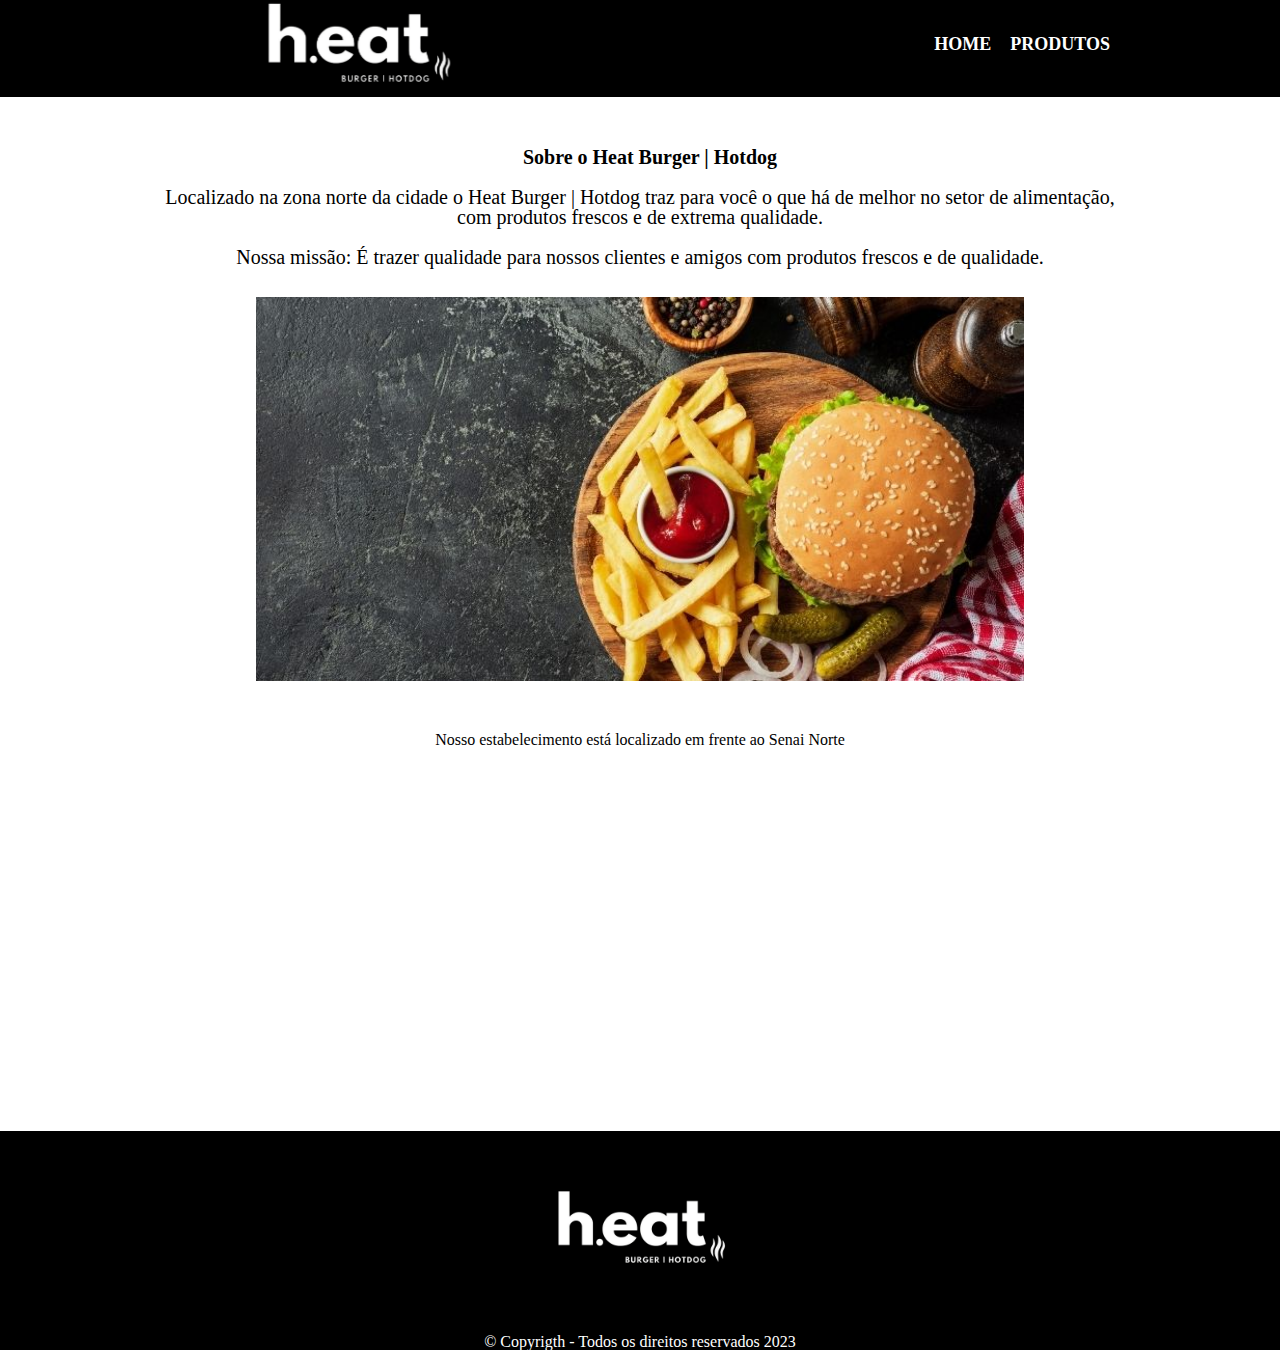
<file: index.html>
<!DOCTYPE html>
<html lang="pt-br">
<head>
    <meta charset="UTF-8">
    <meta http-equiv="X-UA-Compatible" content="IE=edge">
    <meta name="viewport" content="width=device-width, initial-scale=1.0">
    <title>h.eat | Buger & Hotdog</title>
    
    <link rel="stylesheet" href="style.css">
    <link rel="stylesheet" href="reset.css">
    <link href="https://fonts.googleapis.com/css?family=Montserrat&display=swap" rel="stylesheet">
  <!-- Link CDN CSS Bootstrap -->
    <link href="https://cdn.jsdelivr.net/npm/bootstrap@5.1.3/dist/css/bootstrap.min.css" rel="stylesheet" integrity="sha384-1BmE4kWBq78iYhFldvKuhfTAU6auU8tT94WrHftjDbrCEXSU1oBoqyl2QvZ6jIW3" crossorigin="anonymous">
  <!-- link CDN Icons Bootstrap -->
    <link rel="stylesheet" href="https://cdn.jsdelivr.net/npm/bootstrap-icons@1.8.3/font/bootstrap-icons.css">
  <!-- Link CDN Bundle Bootstrap -->
    <script src="https://cdn.jsdelivr.net/npm/bootstrap@5.1.3/dist/js/bootstrap.bundle.min.js" integrity="sha384-ka7Sk0Gln4gmtz2MlQnikT1wXgYsOg+OMhuP+IlRH9sENBO0LRn5q+8nbTov4+1p" crossorigin="anonymous"></script>
</head>

<body>
    <header>
        <div class="caixa">
            <h1 class="img"><img src="logoheat.png"></h1>
            
            <nav>
                <ul>
                    <li><a href="index.html">Home</a></li>
					<li><a href="produtos.html">Produtos</a></li>
                </ul>
            </nav>
        </div>
    </header>

    <main>
        <section class="principal">
            <h2 class="titulo-principal">Sobre o Heat Burger | Hotdog</h2>
            <br>
            <p>Localizado na zona norte da cidade o <strong>Heat Burger | Hotdog</strong> traz para você o que há de melhor no setor de alimentação,<br> com produtos frescos e de extrema qualidade.</p>
            <br>
            <p id="missao"><strong><em>Nossa missão: É trazer qualidade para nossos clientes e amigos com produtos frescos e de qualidade</strong>.</em></p>
        </section>

        <div class="imagem-hamburger">
            <img class="imagem-central" src="hamburgueria.jpg" alt="Imagem de um hamburgueria">
        </div>

        <section class="mapa">
            <p>Nosso estabelecimento está localizado em frente ao Senai Norte</p>

            <div class="mapa-conteudo">
                <iframe src="https://www.google.com/maps/embed?pb=!1m18!1m12!1m3!1d3578.0502781427535!2d-48.855751385509315!3d-26.260031572621724!2m3!1f0!2f0!3f0!3m2!1i1024!2i768!4f13.1!3m3!1m2!1s0x94deaf0cb5e7cb73%3A0xac5b598821ed9011!2sDog%20do%20Ver%C3%A3o%20Joinville!5e0!3m2!1spt-BR!2sbr!4v1680262082969!5m2!1spt-BR!2sbr" width="100%" height="300" frameborder="border:0;" style="border:0;" allowfullscreen=""></iframe>
            </div>
        </section>
    </main>
</body>

<footer>
    <img class="rodape" src="bannerheat.png">
    <p class="copyrigth">&copy; Copyrigth - Todos os direitos reservados 2023</p>
</footer>

</html>
</file>
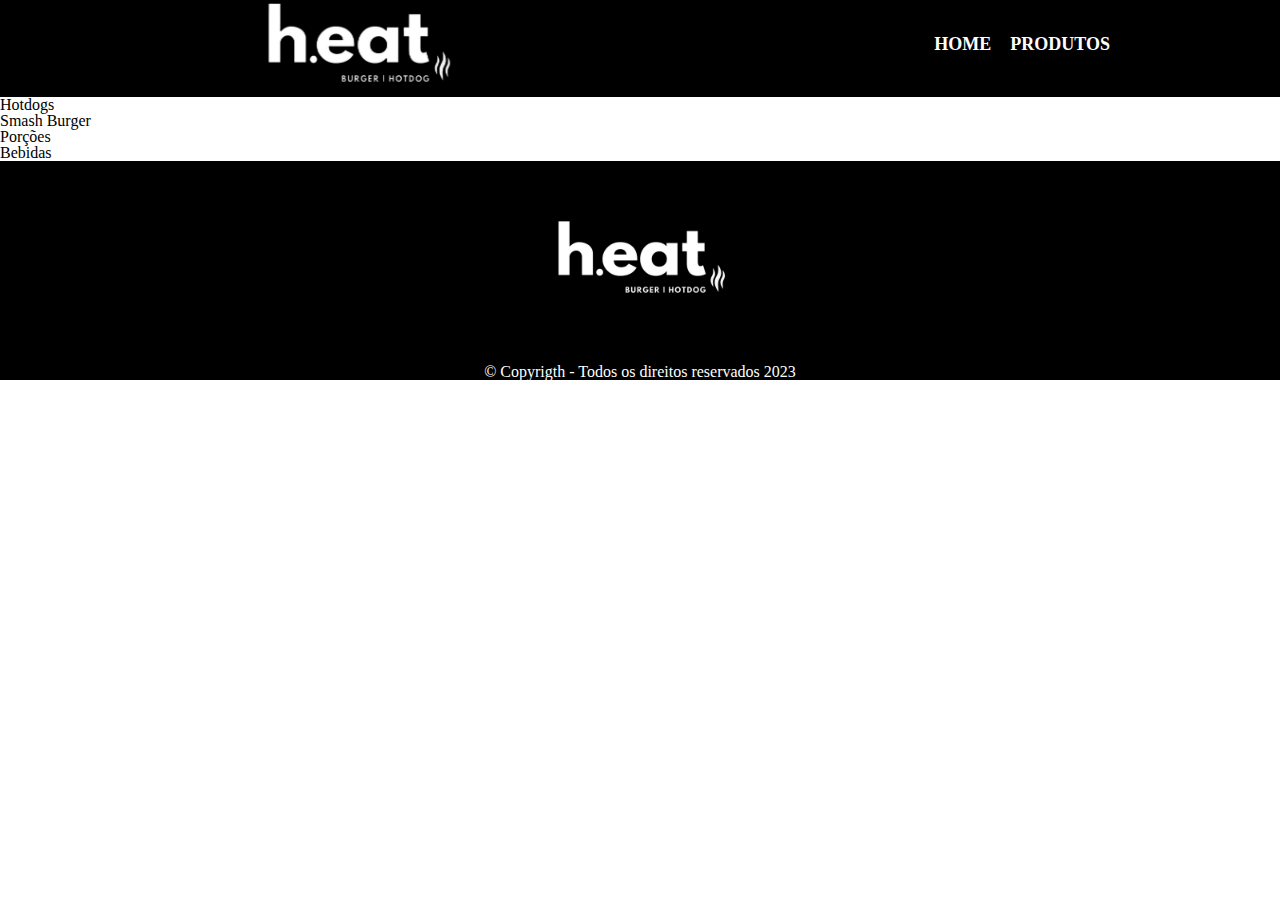
<file: produtos.html>
<!DOCTYPE html>
<html lang="pt-br">
<head>
    <meta charset="UTF-8">
    <meta http-equiv="X-UA-Compatible" content="IE=edge">
    <meta name="viewport" content="width=device-width, initial-scale=1.0">
    <title>h.eat | Buger & Hotdog</title>
    
    <link rel="stylesheet" href="style.css">
    <link rel="stylesheet" href="reset.css">
    <link href="https://fonts.googleapis.com/css?family=Montserrat&display=swap" rel="stylesheet">
  <!-- Link CDN CSS Bootstrap -->
    <link href="https://cdn.jsdelivr.net/npm/bootstrap@5.1.3/dist/css/bootstrap.min.css" rel="stylesheet" integrity="sha384-1BmE4kWBq78iYhFldvKuhfTAU6auU8tT94WrHftjDbrCEXSU1oBoqyl2QvZ6jIW3" crossorigin="anonymous">
  <!-- link CDN Icons Bootstrap -->
    <link rel="stylesheet" href="https://cdn.jsdelivr.net/npm/bootstrap-icons@1.8.3/font/bootstrap-icons.css">
  <!-- Link CDN Bundle Bootstrap -->
    <script src="https://cdn.jsdelivr.net/npm/bootstrap@5.1.3/dist/js/bootstrap.bundle.min.js" integrity="sha384-ka7Sk0Gln4gmtz2MlQnikT1wXgYsOg+OMhuP+IlRH9sENBO0LRn5q+8nbTov4+1p" crossorigin="anonymous"></script>
</head>

<body>
    <header>
        <div class="caixa">
            <h1 class="img"><img src="logoheat.png"></h1>
            
            <nav>
                <ul>
                    <li><a href="index.html">Home</a></li>
					<li><a href="produtos.html">Produtos</a></li>
                </ul>
            </nav>
        </div>
    </header>

    <main>
      <h3 class="hotdog">Hotdogs</h3>
      
      <h3 class="smash">Smash Burger</h3>
      
      <h3 class="porcoes">Porções</h3>
      
      <h3 class="bebidas">Bebidas</h3>
    </main>
</body>

<footer>
  <img class="rodape" src="bannerheat.png">
  <p class="copyrigth">&copy; Copyrigth - Todos os direitos reservados 2023</p>
</footer>
</html>
</file>
<file: style.css>
.banner {
    width: 50%;
}

body {
	font-family: 'Montserrat', sans-serif;
}

header {
	background: black;
	padding: 20px 0;
}

.caixa {
	position: relative;
	width: 940px;
	margin: 0 auto;
}

img {
    width: 375px;
}

nav {
    position: absolute;
    top: 35px;
    right: 0;
}

nav li {
    display: inline;
    margin: 0 0 0 15px;
}

nav a {
    text-transform: uppercase;
    color: white;
    font-weight: bold;
    font-size: 18px;
    text-decoration: none;
}

nav a:hover {
    color: goldenrod;
}

.principal {
    padding: 30px;
    font-size: 20px;
    margin-top: 20px;
}

.titulo-principal {
    padding-left: 20px;
    text-align: center;
    font-weight: bold;
}

p {
    text-align: center;
}

#missao {
    font-size: 20px;
}

em strong {
    color: #FF0000;
}

.mapa {
	padding: 3em 0;
}

.mapa-conteudo {
	width: 940px;
	margin: 0 auto;
}

.mapa p {
	margin: 0 0 2em;
	text-align: center;
}

.imagem-hamburger {
    text-align: center;
}

.imagem-central {
    width: 60%;
}

footer {
    background: black;
    text-align: center;
    position: absolute;
    width: 100%;
}

.rodape {
    width: 200px;
}

.copyrigth {
    color: white;
}
</file>
